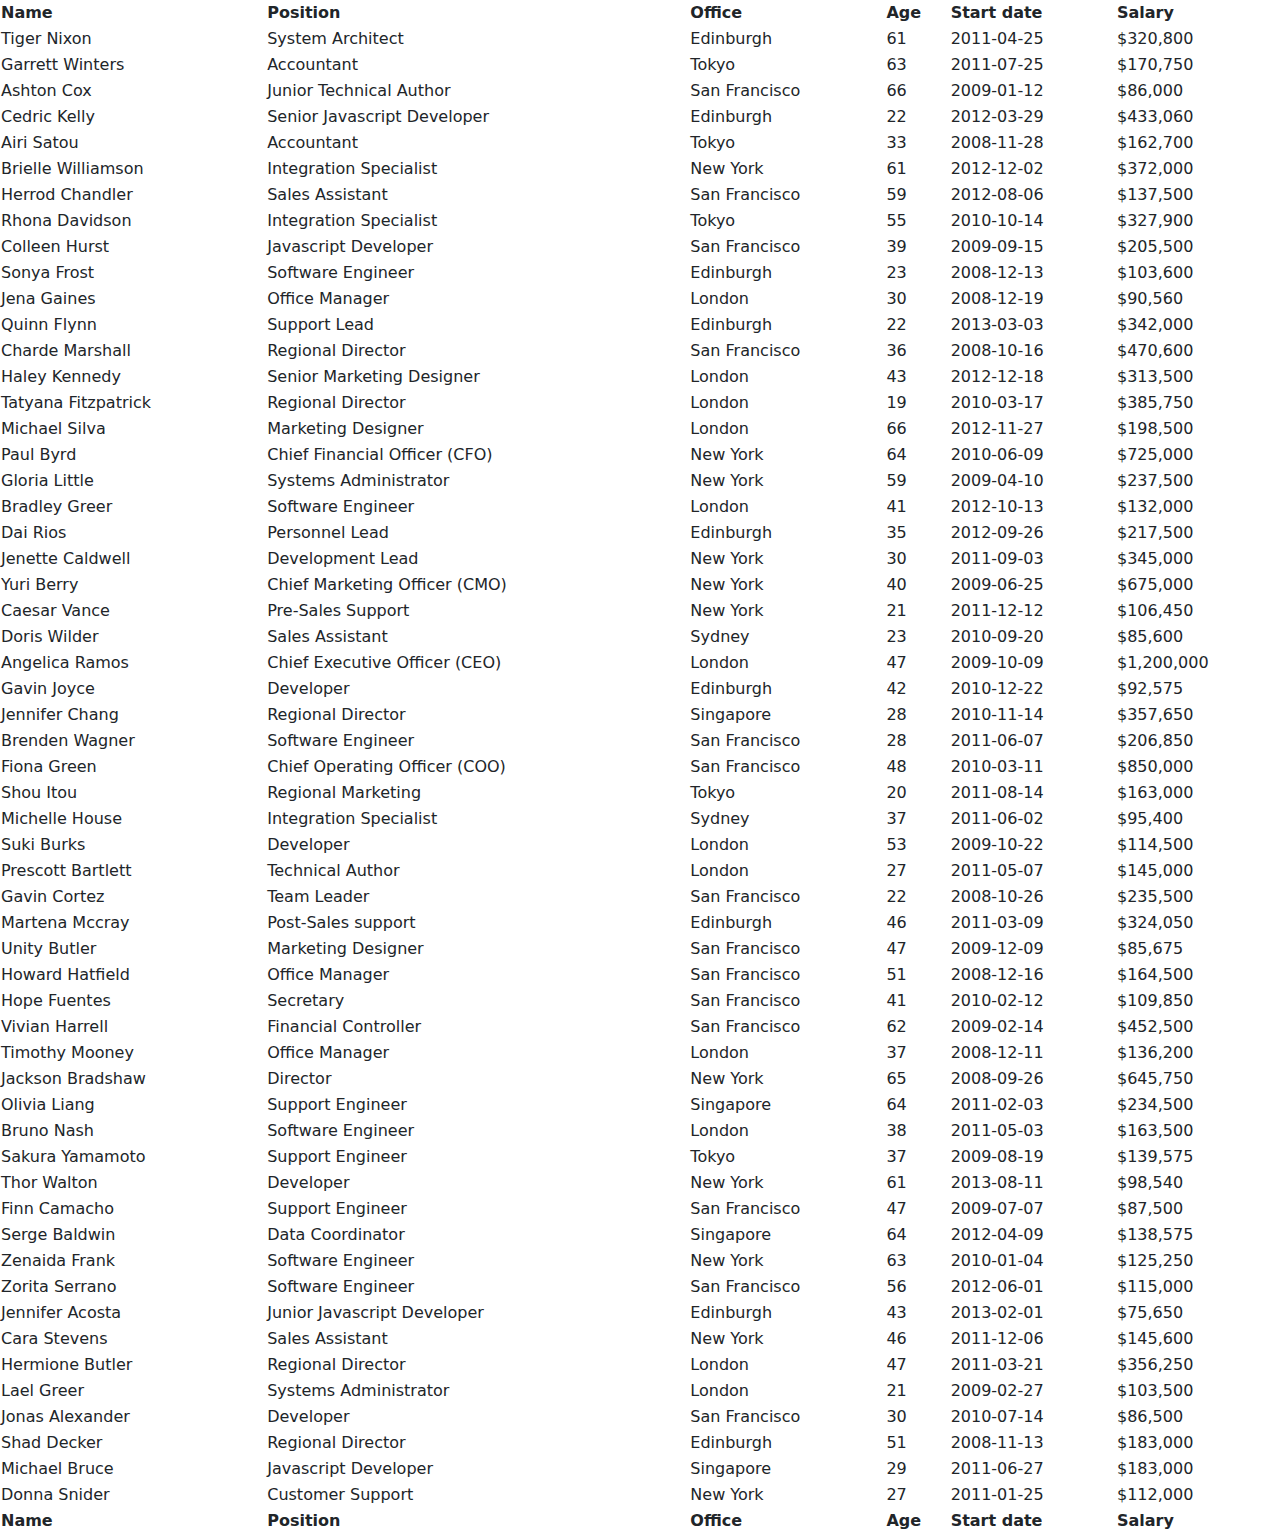
<file: YSLDotNetCore.HTML/datatables.html>
<!DOCTYPE html>
<html lang="en">

<head>
    <meta charset="UTF-8">
    <meta name="viewport" content="width=device-width, initial-scale=1.0">
    <title>Document</title>
    <link href="https://cdn.jsdelivr.net/npm/bootstrap@5.3.3/dist/css/bootstrap.min.css" rel="stylesheet"
        integrity="sha384-QWTKZyjpPEjISv5WaRU9OFeRpok6YctnYmDr5pNlyT2bRjXh0JMhjY6hW+ALEwIH" crossorigin="anonymous">
    <!-- <link
        href="https://cdn.datatables.net/v/bs5/jszip-3.10.1/dt-2.1.0/af-2.7.0/b-3.1.0/b-colvis-3.1.0/b-html5-3.1.0/b-print-3.1.0/cr-2.0.3/date-1.5.2/fc-5.0.1/fh-4.0.1/kt-2.12.1/r-3.0.2/rg-1.5.0/rr-1.5.0/sc-2.4.3/sb-1.7.1/sp-2.3.1/sl-2.0.3/sr-1.4.1/datatables.min.css"
        rel="stylesheet"> -->
    <link rel="stylesheet" href="DataTables/datatables.min.css">
</head>

<body>

    <table id="example" class="display" style="width:100%">
        <thead>
            <tr>
                <th>Name</th>
                <th>Position</th>
                <th>Office</th>
                <th>Age</th>
                <th>Start date</th>
                <th>Salary</th>
            </tr>
        </thead>
        <tbody>
            <tr>
                <td>Tiger Nixon</td>
                <td>System Architect</td>
                <td>Edinburgh</td>
                <td>61</td>
                <td>2011-04-25</td>
                <td>$320,800</td>
            </tr>
            <tr>
                <td>Garrett Winters</td>
                <td>Accountant</td>
                <td>Tokyo</td>
                <td>63</td>
                <td>2011-07-25</td>
                <td>$170,750</td>
            </tr>
            <tr>
                <td>Ashton Cox</td>
                <td>Junior Technical Author</td>
                <td>San Francisco</td>
                <td>66</td>
                <td>2009-01-12</td>
                <td>$86,000</td>
            </tr>
            <tr>
                <td>Cedric Kelly</td>
                <td>Senior Javascript Developer</td>
                <td>Edinburgh</td>
                <td>22</td>
                <td>2012-03-29</td>
                <td>$433,060</td>
            </tr>
            <tr>
                <td>Airi Satou</td>
                <td>Accountant</td>
                <td>Tokyo</td>
                <td>33</td>
                <td>2008-11-28</td>
                <td>$162,700</td>
            </tr>
            <tr>
                <td>Brielle Williamson</td>
                <td>Integration Specialist</td>
                <td>New York</td>
                <td>61</td>
                <td>2012-12-02</td>
                <td>$372,000</td>
            </tr>
            <tr>
                <td>Herrod Chandler</td>
                <td>Sales Assistant</td>
                <td>San Francisco</td>
                <td>59</td>
                <td>2012-08-06</td>
                <td>$137,500</td>
            </tr>
            <tr>
                <td>Rhona Davidson</td>
                <td>Integration Specialist</td>
                <td>Tokyo</td>
                <td>55</td>
                <td>2010-10-14</td>
                <td>$327,900</td>
            </tr>
            <tr>
                <td>Colleen Hurst</td>
                <td>Javascript Developer</td>
                <td>San Francisco</td>
                <td>39</td>
                <td>2009-09-15</td>
                <td>$205,500</td>
            </tr>
            <tr>
                <td>Sonya Frost</td>
                <td>Software Engineer</td>
                <td>Edinburgh</td>
                <td>23</td>
                <td>2008-12-13</td>
                <td>$103,600</td>
            </tr>
            <tr>
                <td>Jena Gaines</td>
                <td>Office Manager</td>
                <td>London</td>
                <td>30</td>
                <td>2008-12-19</td>
                <td>$90,560</td>
            </tr>
            <tr>
                <td>Quinn Flynn</td>
                <td>Support Lead</td>
                <td>Edinburgh</td>
                <td>22</td>
                <td>2013-03-03</td>
                <td>$342,000</td>
            </tr>
            <tr>
                <td>Charde Marshall</td>
                <td>Regional Director</td>
                <td>San Francisco</td>
                <td>36</td>
                <td>2008-10-16</td>
                <td>$470,600</td>
            </tr>
            <tr>
                <td>Haley Kennedy</td>
                <td>Senior Marketing Designer</td>
                <td>London</td>
                <td>43</td>
                <td>2012-12-18</td>
                <td>$313,500</td>
            </tr>
            <tr>
                <td>Tatyana Fitzpatrick</td>
                <td>Regional Director</td>
                <td>London</td>
                <td>19</td>
                <td>2010-03-17</td>
                <td>$385,750</td>
            </tr>
            <tr>
                <td>Michael Silva</td>
                <td>Marketing Designer</td>
                <td>London</td>
                <td>66</td>
                <td>2012-11-27</td>
                <td>$198,500</td>
            </tr>
            <tr>
                <td>Paul Byrd</td>
                <td>Chief Financial Officer (CFO)</td>
                <td>New York</td>
                <td>64</td>
                <td>2010-06-09</td>
                <td>$725,000</td>
            </tr>
            <tr>
                <td>Gloria Little</td>
                <td>Systems Administrator</td>
                <td>New York</td>
                <td>59</td>
                <td>2009-04-10</td>
                <td>$237,500</td>
            </tr>
            <tr>
                <td>Bradley Greer</td>
                <td>Software Engineer</td>
                <td>London</td>
                <td>41</td>
                <td>2012-10-13</td>
                <td>$132,000</td>
            </tr>
            <tr>
                <td>Dai Rios</td>
                <td>Personnel Lead</td>
                <td>Edinburgh</td>
                <td>35</td>
                <td>2012-09-26</td>
                <td>$217,500</td>
            </tr>
            <tr>
                <td>Jenette Caldwell</td>
                <td>Development Lead</td>
                <td>New York</td>
                <td>30</td>
                <td>2011-09-03</td>
                <td>$345,000</td>
            </tr>
            <tr>
                <td>Yuri Berry</td>
                <td>Chief Marketing Officer (CMO)</td>
                <td>New York</td>
                <td>40</td>
                <td>2009-06-25</td>
                <td>$675,000</td>
            </tr>
            <tr>
                <td>Caesar Vance</td>
                <td>Pre-Sales Support</td>
                <td>New York</td>
                <td>21</td>
                <td>2011-12-12</td>
                <td>$106,450</td>
            </tr>
            <tr>
                <td>Doris Wilder</td>
                <td>Sales Assistant</td>
                <td>Sydney</td>
                <td>23</td>
                <td>2010-09-20</td>
                <td>$85,600</td>
            </tr>
            <tr>
                <td>Angelica Ramos</td>
                <td>Chief Executive Officer (CEO)</td>
                <td>London</td>
                <td>47</td>
                <td>2009-10-09</td>
                <td>$1,200,000</td>
            </tr>
            <tr>
                <td>Gavin Joyce</td>
                <td>Developer</td>
                <td>Edinburgh</td>
                <td>42</td>
                <td>2010-12-22</td>
                <td>$92,575</td>
            </tr>
            <tr>
                <td>Jennifer Chang</td>
                <td>Regional Director</td>
                <td>Singapore</td>
                <td>28</td>
                <td>2010-11-14</td>
                <td>$357,650</td>
            </tr>
            <tr>
                <td>Brenden Wagner</td>
                <td>Software Engineer</td>
                <td>San Francisco</td>
                <td>28</td>
                <td>2011-06-07</td>
                <td>$206,850</td>
            </tr>
            <tr>
                <td>Fiona Green</td>
                <td>Chief Operating Officer (COO)</td>
                <td>San Francisco</td>
                <td>48</td>
                <td>2010-03-11</td>
                <td>$850,000</td>
            </tr>
            <tr>
                <td>Shou Itou</td>
                <td>Regional Marketing</td>
                <td>Tokyo</td>
                <td>20</td>
                <td>2011-08-14</td>
                <td>$163,000</td>
            </tr>
            <tr>
                <td>Michelle House</td>
                <td>Integration Specialist</td>
                <td>Sydney</td>
                <td>37</td>
                <td>2011-06-02</td>
                <td>$95,400</td>
            </tr>
            <tr>
                <td>Suki Burks</td>
                <td>Developer</td>
                <td>London</td>
                <td>53</td>
                <td>2009-10-22</td>
                <td>$114,500</td>
            </tr>
            <tr>
                <td>Prescott Bartlett</td>
                <td>Technical Author</td>
                <td>London</td>
                <td>27</td>
                <td>2011-05-07</td>
                <td>$145,000</td>
            </tr>
            <tr>
                <td>Gavin Cortez</td>
                <td>Team Leader</td>
                <td>San Francisco</td>
                <td>22</td>
                <td>2008-10-26</td>
                <td>$235,500</td>
            </tr>
            <tr>
                <td>Martena Mccray</td>
                <td>Post-Sales support</td>
                <td>Edinburgh</td>
                <td>46</td>
                <td>2011-03-09</td>
                <td>$324,050</td>
            </tr>
            <tr>
                <td>Unity Butler</td>
                <td>Marketing Designer</td>
                <td>San Francisco</td>
                <td>47</td>
                <td>2009-12-09</td>
                <td>$85,675</td>
            </tr>
            <tr>
                <td>Howard Hatfield</td>
                <td>Office Manager</td>
                <td>San Francisco</td>
                <td>51</td>
                <td>2008-12-16</td>
                <td>$164,500</td>
            </tr>
            <tr>
                <td>Hope Fuentes</td>
                <td>Secretary</td>
                <td>San Francisco</td>
                <td>41</td>
                <td>2010-02-12</td>
                <td>$109,850</td>
            </tr>
            <tr>
                <td>Vivian Harrell</td>
                <td>Financial Controller</td>
                <td>San Francisco</td>
                <td>62</td>
                <td>2009-02-14</td>
                <td>$452,500</td>
            </tr>
            <tr>
                <td>Timothy Mooney</td>
                <td>Office Manager</td>
                <td>London</td>
                <td>37</td>
                <td>2008-12-11</td>
                <td>$136,200</td>
            </tr>
            <tr>
                <td>Jackson Bradshaw</td>
                <td>Director</td>
                <td>New York</td>
                <td>65</td>
                <td>2008-09-26</td>
                <td>$645,750</td>
            </tr>
            <tr>
                <td>Olivia Liang</td>
                <td>Support Engineer</td>
                <td>Singapore</td>
                <td>64</td>
                <td>2011-02-03</td>
                <td>$234,500</td>
            </tr>
            <tr>
                <td>Bruno Nash</td>
                <td>Software Engineer</td>
                <td>London</td>
                <td>38</td>
                <td>2011-05-03</td>
                <td>$163,500</td>
            </tr>
            <tr>
                <td>Sakura Yamamoto</td>
                <td>Support Engineer</td>
                <td>Tokyo</td>
                <td>37</td>
                <td>2009-08-19</td>
                <td>$139,575</td>
            </tr>
            <tr>
                <td>Thor Walton</td>
                <td>Developer</td>
                <td>New York</td>
                <td>61</td>
                <td>2013-08-11</td>
                <td>$98,540</td>
            </tr>
            <tr>
                <td>Finn Camacho</td>
                <td>Support Engineer</td>
                <td>San Francisco</td>
                <td>47</td>
                <td>2009-07-07</td>
                <td>$87,500</td>
            </tr>
            <tr>
                <td>Serge Baldwin</td>
                <td>Data Coordinator</td>
                <td>Singapore</td>
                <td>64</td>
                <td>2012-04-09</td>
                <td>$138,575</td>
            </tr>
            <tr>
                <td>Zenaida Frank</td>
                <td>Software Engineer</td>
                <td>New York</td>
                <td>63</td>
                <td>2010-01-04</td>
                <td>$125,250</td>
            </tr>
            <tr>
                <td>Zorita Serrano</td>
                <td>Software Engineer</td>
                <td>San Francisco</td>
                <td>56</td>
                <td>2012-06-01</td>
                <td>$115,000</td>
            </tr>
            <tr>
                <td>Jennifer Acosta</td>
                <td>Junior Javascript Developer</td>
                <td>Edinburgh</td>
                <td>43</td>
                <td>2013-02-01</td>
                <td>$75,650</td>
            </tr>
            <tr>
                <td>Cara Stevens</td>
                <td>Sales Assistant</td>
                <td>New York</td>
                <td>46</td>
                <td>2011-12-06</td>
                <td>$145,600</td>
            </tr>
            <tr>
                <td>Hermione Butler</td>
                <td>Regional Director</td>
                <td>London</td>
                <td>47</td>
                <td>2011-03-21</td>
                <td>$356,250</td>
            </tr>
            <tr>
                <td>Lael Greer</td>
                <td>Systems Administrator</td>
                <td>London</td>
                <td>21</td>
                <td>2009-02-27</td>
                <td>$103,500</td>
            </tr>
            <tr>
                <td>Jonas Alexander</td>
                <td>Developer</td>
                <td>San Francisco</td>
                <td>30</td>
                <td>2010-07-14</td>
                <td>$86,500</td>
            </tr>
            <tr>
                <td>Shad Decker</td>
                <td>Regional Director</td>
                <td>Edinburgh</td>
                <td>51</td>
                <td>2008-11-13</td>
                <td>$183,000</td>
            </tr>
            <tr>
                <td>Michael Bruce</td>
                <td>Javascript Developer</td>
                <td>Singapore</td>
                <td>29</td>
                <td>2011-06-27</td>
                <td>$183,000</td>
            </tr>
            <tr>
                <td>Donna Snider</td>
                <td>Customer Support</td>
                <td>New York</td>
                <td>27</td>
                <td>2011-01-25</td>
                <td>$112,000</td>
            </tr>
        </tbody>
        <tfoot>
            <tr>
                <th>Name</th>
                <th>Position</th>
                <th>Office</th>
                <th>Age</th>
                <th>Start date</th>
                <th>Salary</th>
            </tr>
        </tfoot>
    </table>

    <script src="https://cdn.jsdelivr.net/npm/jquery@3.7.1/dist/jquery.min.js"
        integrity="sha256-/JqT3SQfawRcv/BIHPThkBvs0OEvtFFmqPF/lYI/Cxo=" crossorigin="anonymous"></script>

    <script src="https://cdn.jsdelivr.net/npm/bootstrap@5.3.3/dist/js/bootstrap.bundle.min.js"
        integrity="sha384-YvpcrYf0tY3lHB60NNkmXc5s9fDVZLESaAA55NDzOxhy9GkcIdslK1eN7N6jIeHz"
        crossorigin="anonymous"></script>

    <script src="DataTables/datatables.min.js"></script>
    <!-- <script src="https://cdnjs.cloudflare.com/ajax/libs/pdfmake/0.2.7/pdfmake.min.js"></script>
        <script src="https://cdnjs.cloudflare.com/ajax/libs/pdfmake/0.2.7/vfs_fonts.js"></script>
        <script src="https://cdn.datatables.net/v/bs5/jszip-3.10.1/dt-2.1.0/af-2.7.0/b-3.1.0/b-colvis-3.1.0/b-html5-3.1.0/b-print-3.1.0/cr-2.0.3/date-1.5.2/fc-5.0.1/fh-4.0.1/kt-2.12.1/r-3.0.2/rg-1.5.0/rr-1.5.0/sc-2.4.3/sb-1.7.1/sp-2.3.1/sl-2.0.3/sr-1.4.1/datatables.min.js"></script> -->


    <script>
        $('document').ready(function () {
            new DataTable('#example');
        })
    </script>

</body>

</html>
</file>
